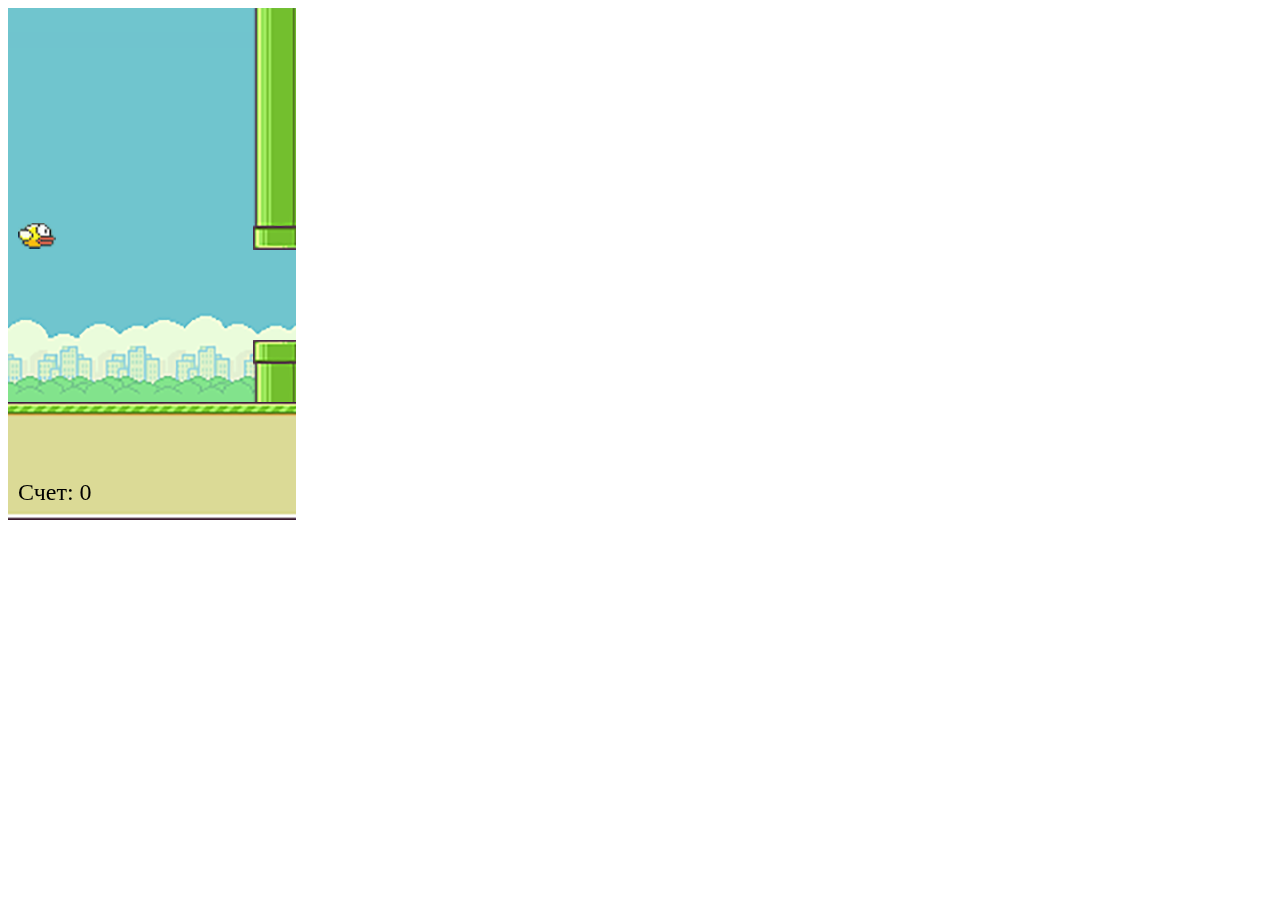
<file: flappy bird/index.html>
<!DOCTYPE html>
<html lang="ru">
<head>
 <meta charset="UTF-8">
 <meta name="viewport" content="width=device-width, initial-scale=1.0">
 <meta http-equiv="X-UA-Compatible" content="ie=edge">
 <title>Flappy Bird!</title>
</head>
<body>

 <canvas id="canvas" width="288" height="512"></canvas>

 <script src="script.js"></script>
</body>
</html>
</file>
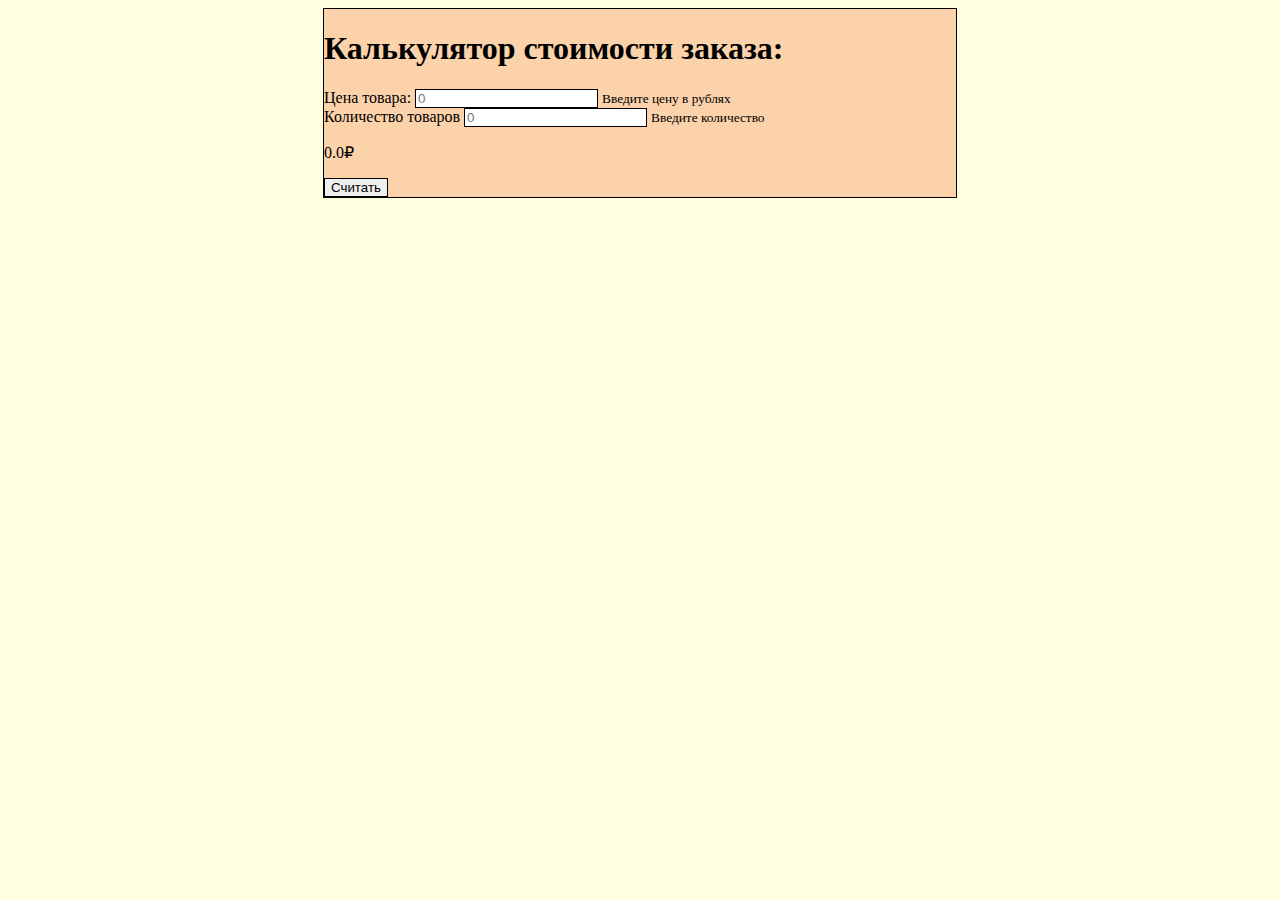
<file: index5.html>
<!DOCTYPE html>
<html lang="en">
<head>
    <meta charset="UTF-8">
    <meta http-equiv="X-UA-Compatible" content="IE=edge">
    <meta name="viewport" content="width=device-width, initial-scale=1.0">
    <title>Калькулятор</title>
    <link href="https://cdn.jsdelivr.net/npm/bootstrap@5.1.0/dist/css/bootstrap.min.css" rel="stylesheet" integrity="sha384-KyZXEAg3QhqLMpG8r+8fhAXLRk2vvoC2f3B09zVXn8CA5QIVfZOJ3BCsw2P0p/We" crossorigin="anonymous">
    <!-- Bootstrap Bundle JS (jsDelivr CDN) -->
    <script defer src="https://cdn.jsdelivr.net/npm/bootstrap@5.1.0/dist/js/bootstrap.bundle.min.js" integrity="sha384-U1DAWAznBHeqEIlVSCgzq+c9gqGAJn5c/t99JyeKa9xxaYpSvHU5awsuZVVFIhvj" crossorigin="anonymous"></script>
    <link rel="stylesheet" href="style5.css">
</head>
<body>
    <selection>
        <div class="main">
            <div class="container pb-3">
            <div class="row">
                <div class="col-lg-12"><h1 class="text-center">Калькулятор стоимости заказа: </h1></div>
            <div class="col-mb-12">
            <form >
                <div class="row mb-3">
                    <div class="form-group col-md-6 col-sm-6">
                        <span class="badge bg-warning" style="margin-bottom: 10px;">Цена товара:</span>
                    <input type="text" class="form-control" id="cena" placeholder="0">
                    <small class="form-text text-mutted">Введите цену в рублях</small>
                </div>
                <div class="form-group col-md-6 col-sm-6">
                    <span class="badge bg-warning" style="margin-bottom:10px;">Количество товаров</span>
                    <input type="text" id="kol" class="form-control" placeholder="0">
                    <small class="form-text text-mutted">Введите количество</small>
                </div>
                </div>
                <div class="row col-12 mb-3">
                    <p style="color: black"><span id="out">0.0</span>₽</p>
                </div>
                <div class="row">
                    <div class="col-mb-2 col-12">
                        <input type="button" name="adress" id="btn" class="btn-block btn btn-success" style="border: 1px solid black;" value="Считать">
                    </div>
                </div>
            </form>
        </div>
    </div>
</div>
</div>
    </selection>   
    <script src="script.js"></script>
</body>
</html>
</file>
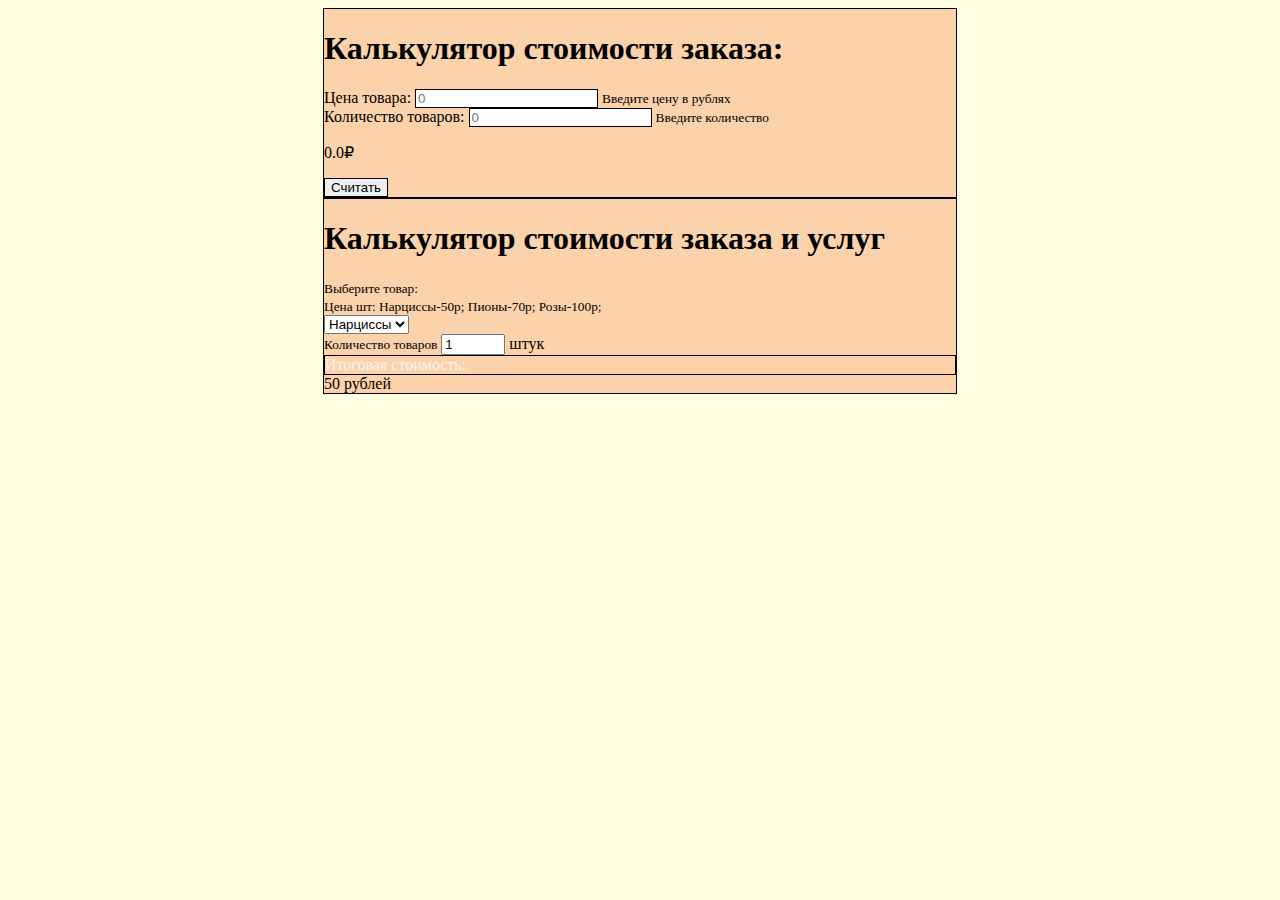
<file: index6.html>
<!DOCTYPE html>
<html lang="en">
<head>
    <meta charset="UTF-8">
    <meta http-equiv="X-UA-Compatible" content="IE=edge">
    <meta name="viewport" content="width=device-width, initial-scale=1.0">
    <title>Калькулятор</title>
    <link href="https://cdn.jsdelivr.net/npm/bootstrap@5.1.0/dist/css/bootstrap.min.css" rel="stylesheet" integrity="sha384-KyZXEAg3QhqLMpG8r+8fhAXLRk2vvoC2f3B09zVXn8CA5QIVfZOJ3BCsw2P0p/We" crossorigin="anonymous">
    <!-- Bootstrap Bundle JS (jsDelivr CDN) -->
    <script defer src="https://cdn.jsdelivr.net/npm/bootstrap@5.1.0/dist/js/bootstrap.bundle.min.js" integrity="sha384-U1DAWAznBHeqEIlVSCgzq+c9gqGAJn5c/t99JyeKa9xxaYpSvHU5awsuZVVFIhvj" crossorigin="anonymous"></script>
    <link rel="stylesheet" href="style6.css">
</head>
<body>
    <selection>
        <div class="main">
            <div class="container pb-3">
            <div class="row">
                <div class="col-lg-12"><h1 class="text-center">Калькулятор стоимости заказа: </h1></div>
            <div class="col-mb-12">
            <form >
                <div class="row mb-3">
                    <div class="form-group col-md-6 col-sm-6">
                        <span class="badge bg-warning" style="margin-bottom: 10px;">Цена товара:</span>
                    <input type="text" class="form-control" id="cena" placeholder="0">
                    <small class="form-text text-mutted">Введите цену в рублях</small>
                </div>
                <div class="form-group col-md-6 col-sm-6">
                    <span class="badge bg-warning" style="margin-bottom:10px;">Количество товаров: </span>
                    <input type="text" id="kol" class="form-control" placeholder="0">
                    <small class="form-text text-mutted">Введите количество</small>
                </div>
                </div>
                <div class="row col-12 mb-3">
                    <p style="color: black"><span id="out">0.0</span>₽</p>
                </div>
                <div class="row">
                    <div class="col-mb-2 col-12">
                        <input type="button" name="adress" id="btn" class="btn-block btn btn-success" style="border: 1px solid black;" value="Считать">
                    </div>
                </div>
            </form>
        </div>
    </div>
</div>
</div>
    </selection> 

    <main>
        <div class="osn mt-4">
            <div class="container pb-3">
            <div class="row"> <div class="col-lg-12"> <h1 class="text-center text-dark">Калькулятор стоимости заказа и услуг</h1> </div> 
            <div class="col-md-12"> 
        <form id="form">
            <div class="form-group col-md-6 col-sm-6">
                <label for="multipleselect" class="badge bg-warning" style=" font-size: smaller">Выберите товар:</label>  
                <div><small class="form-text text-muted">Цена шт: Нарциссы-50р; Пионы-70р; Розы-100р;</small></div>
        <select name="myselect">
        <option value="1">Нарциссы</option>
        <option value="2">Пионы</option>
        <option value="3">Розы</option>
        </select>
       </div>
        <div class="calc-section">
        <label class="checkbox-wrapper title-bold section-title .section-title-vertical-center">
        <span class="badge bg-warning mt-3" style="font-size: smaller">Количество товаров</span>
        <input type="number" min="1" max="200" value="1" id="square-input" class="title__inline input-short" />
        <span class="title__inline">штук</span>
        </label>
        </div>
        
        <div class="calc-section" id="radios">
            <span class="badge bg-warning mt-3" style="font-size: smaller">Выберите дополнительные услуги:</span>
            <div class="form-check">
            <label class="radio-wrapper" data-name="mobile"><input type="radio" class="radio" name="type" value="10"> Изменение длины стебля</label>
        </div>
        <div class="form-check">
            <label class="radio-wrapper" data-name="mobile"><input type="radio" class="radio" name="type" value="50">Красочный декор для каждого цветка </label>
        </div>
        <div class="form-check">
            <label class="radio-wrapper" data-name="mobile"><input type="radio" class="radio" name="type" value="35">Каждый цветок разного цвета</label>
        </div>
        <small class="form-text text-muted">Цена за шт: Стебель-10р; Декор-50р; Цвет-35р;</small>
        </div>
        
        <div class="calc-section" id="checkbox">
            <span class="badge bg-warning mt-3" style="font-size: smaller">Выберите дополнительные опции:</span>
            <div class="form-check"> <label><input type="checkbox" class="checkbox" name="ceiling" value="100"> Удаление шипов</label></div>
            <div class="form-check"> <label><input type="checkbox" class="checkbox" name="ceiling" value="120"> Эффект "После дождя" </label></div>
                <div class="form-check"> <label><input type="checkbox" class="radio" name="ceiling" value="50">Сертификат</label></div>
                <small class="form-text text-muted">Цена за шт: Шипы-100р; Эффект-120р; Сертификат-50р;</small>
           </div>
        
        
        <div class="calc-price">
        <div class="badge bg-success mt-3" style="border: 1px solid black; font-size: medium; color:whitesmoke">Итоговая стоимость:</div>
        <span id="total-price">0</span>
        рублей
        </div>
        
        </form>
            </div>
            </div>
            </div>
        </div>
        </main>

    <script src="script6.js"></script>
</body>
</html>
</file>
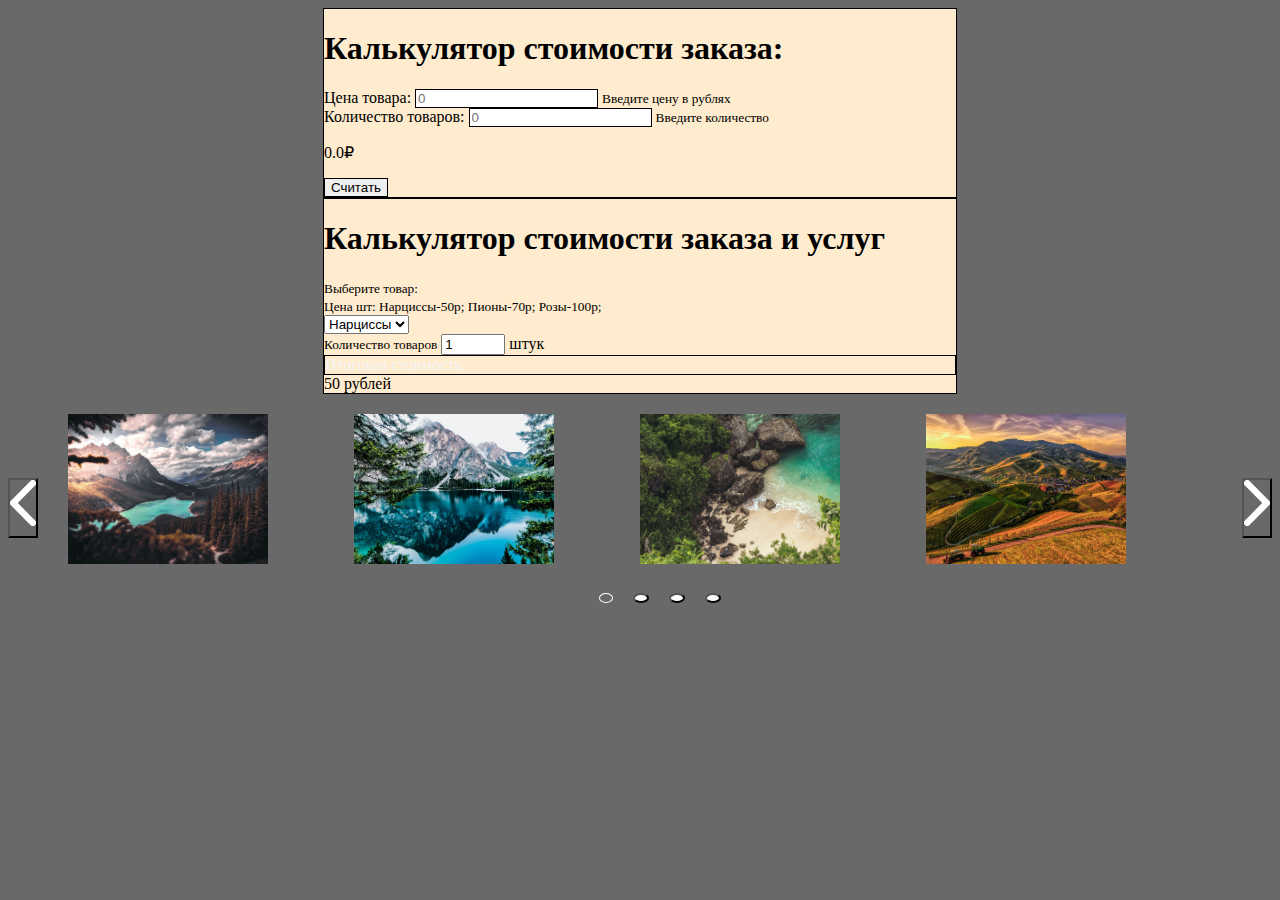
<file: index7.html>
<!DOCTYPE html>
<html lang="en">
<head>
    <meta charset="UTF-8">
    <meta http-equiv="X-UA-Compatible" content="IE=edge">
    <meta name="viewport" content="width=device-width, initial-scale=1.0">
    <title>Калькулятор</title>
    <link href="https://cdn.jsdelivr.net/npm/bootstrap@5.1.0/dist/css/bootstrap.min.css" rel="stylesheet" integrity="sha384-KyZXEAg3QhqLMpG8r+8fhAXLRk2vvoC2f3B09zVXn8CA5QIVfZOJ3BCsw2P0p/We" crossorigin="anonymous">
    <!-- Bootstrap Bundle JS (jsDelivr CDN) -->
    <script defer src="https://cdn.jsdelivr.net/npm/bootstrap@5.1.0/dist/js/bootstrap.bundle.min.js" integrity="sha384-U1DAWAznBHeqEIlVSCgzq+c9gqGAJn5c/t99JyeKa9xxaYpSvHU5awsuZVVFIhvj" crossorigin="anonymous"></script>
    <link rel="stylesheet" href="style7.css">
</head>
<body>
    <selection>
        <div class="main">
            <div class="container pb-3">
            <div class="row">
                <div class="col-lg-12"><h1 class="text-center">Калькулятор стоимости заказа: </h1></div>
            <div class="col-mb-12">
            <form >
                <div class="row mb-3">
                    <div class="form-group col-md-6 col-sm-6">
                        <span class="badge bg-warning" style="margin-bottom: 10px;">Цена товара:</span>
                    <input type="text" class="form-control" id="cena" placeholder="0">
                    <small class="form-text text-mutted">Введите цену в рублях</small>
                </div>
                <div class="form-group col-md-6 col-sm-6">
                    <span class="badge bg-warning" style="margin-bottom:10px;">Количество товаров: </span>
                    <input type="text" id="kol" class="form-control" placeholder="0">
                    <small class="form-text text-mutted">Введите количество</small>
                </div>
                </div>
                <div class="row col-12 mb-3">
                    <p style="color: black"><span id="out">0.0</span>₽</p>
                </div>
                <div class="row">
                    <div class="col-mb-2 col-12">
                        <input type="button" name="adress" id="btn" class="btn-block btn btn-success" style="border: 1px solid black;" value="Считать">
                    </div>
                </div>
            </form>
        </div>
    </div>
</div>
</div>
    </selection> 

    <main>
        <div class="osn mt-4">
            <div class="container pb-3">
            <div class="row"> <div class="col-lg-12"> <h1 class="text-center text-dark">Калькулятор стоимости заказа и услуг</h1> </div> 
            <div class="col-md-12"> 
        <form id="form">
            <div class="form-group col-md-6 col-sm-6">
                <label for="multipleselect" class="badge bg-warning" style=" font-size: smaller">Выберите товар:</label>  
                <div><small class="form-text text-muted">Цена шт: Нарциссы-50р; Пионы-70р; Розы-100р;</small></div>
        <select name="myselect">
        <option value="1">Нарциссы</option>
        <option value="2">Пионы</option>
        <option value="3">Розы</option>
        </select>
       </div>
        <div class="calc-section">
        <label class="checkbox-wrapper title-bold section-title .section-title-vertical-center">
        <span class="badge bg-warning mt-3" style="font-size: smaller">Количество товаров</span>
        <input type="number" min="1" max="200" value="1" id="square-input" class="title__inline input-short" />
        <span class="title__inline">штук</span>
        </label>
        </div>
        
        <div class="calc-section" id="radios">
            <span class="badge bg-warning mt-3" style="font-size: smaller">Выберите дополнительные услуги:</span>
            <div class="form-check">
            <label class="radio-wrapper" data-name="mobile"><input type="radio" class="radio" name="type" value="10"> Изменение длины стебля</label>
        </div>
        <div class="form-check">
            <label class="radio-wrapper" data-name="mobile"><input type="radio" class="radio" name="type" value="50">Красочный декор для каждого цветка </label>
        </div>
        <div class="form-check">
            <label class="radio-wrapper" data-name="mobile"><input type="radio" class="radio" name="type" value="35">Каждый цветок разного цвета</label>
        </div>
        <small class="form-text text-muted">Цена за шт: Стебель-10р; Декор-50р; Цвет-35р;</small>
        </div>
        
        <div class="calc-section" id="checkbox">
            <span class="badge bg-warning mt-3" style="font-size: smaller">Выберите дополнительные опции:</span>
            <div class="form-check"> <label><input type="checkbox" class="checkbox" name="ceiling" value="100"> Удаление шипов</label></div>
            <div class="form-check"> <label><input type="checkbox" class="checkbox" name="ceiling" value="120"> Эффект "После дождя" </label></div>
                <div class="form-check"> <label><input type="checkbox" class="radio" name="ceiling" value="50">Сертификат</label></div>
                <small class="form-text text-muted">Цена за шт: Шипы-100р; Эффект-120р; Сертификат-50р;</small>
           </div>
        
        
        <div class="calc-price">
        <div class="badge bg-success mt-3" style="border: 1px solid black; font-size: medium; color:whitesmoke">Итоговая стоимость:</div>
        <span id="total-price">0</span>
        рублей
        </div>
        
        </form>
            </div>
            </div>
            </div>
        </div>
        </main>
        <div class="wrapper">
            <div class="slider">
                <div class="slider__item">
                    <img src="img/01.jpeg" alt="">
                </div>
                <div class="slider__item">
                    <img src="img/02.jpeg" alt="">
                </div>
                <div class="slider__item">
                    <img src="img/03.jpeg" alt="">
                </div>
                <div class="slider__item">
                    <img src="img/04.jpeg" alt="">
                </div>
                <div class="slider__item">
                    <img src="img/05.jpeg" alt="">
                </div>
                <div class="slider__item">
                    <img src="img/06.jpeg" alt="">
                </div>
                <div class="slider__item">
                    <img src="img/07.jpeg" alt="">
                </div>
                <div class="slider__item">
                    <img src="img/08.jpeg" alt="">
                </div>
                <div class="slider__item">
                    <img src="img/09.jpeg" alt="">
                </div>
                <div class="slider__item">
                    <img src="img/10.jpeg" alt="">
                </div>
                <div class="slider__item">
                    <img src="img/11.jpeg" alt="">
                </div>
                <div class="slider__item">
                    <img src="img/12.jpeg" alt="">
                </div>
                <div class="slider__item">
                    <img src="img/13.jpeg" alt="">
                </div>
                <div class="slider__item">
                    <img src="img/14.jpeg" alt="">
                </div>
                <div class="slider__item">
                    <img src="img/15.jpeg" alt="">
                </div>
                <div class="slider__item">
                    <img src="img/16.jpeg" alt="">
                </div>

            </div>
        </div>
        <!--подключаем jQuery-->
        <script src="https://code.jquery.com/jquery-3.6.0.min.js"></script>
        <!--подключаем слайдер Slick-->
        <script src="slick.min.js"></script>
    <script src="script7.js"></script>
</body>
</html>
</file>
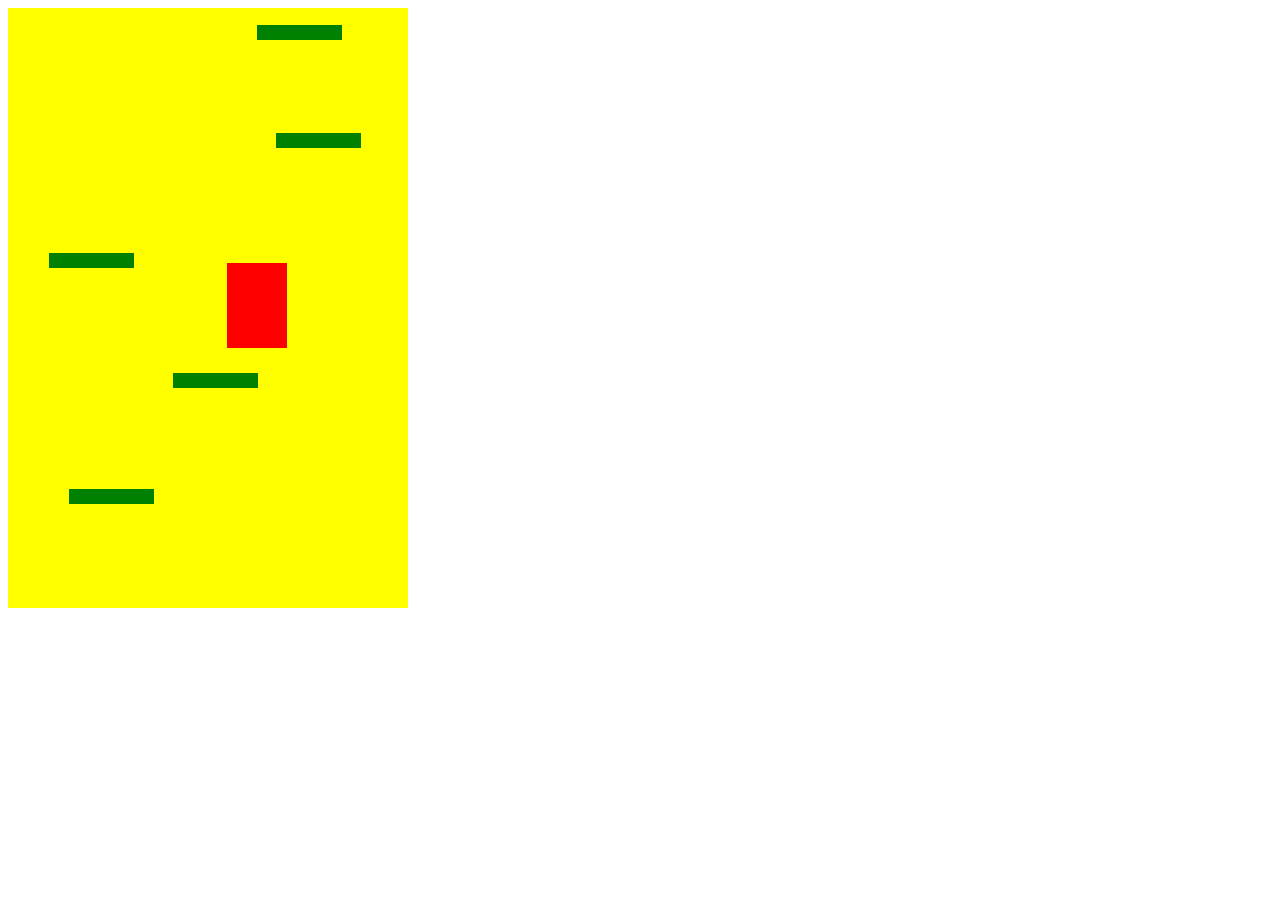
<file: doodlejump/doodlejump.html>
<!DOCTYPE html>
<html lang="ru">
<head>
    <meta charset="UTF-8">
    <meta http-equiv="X-UA-Compatible" content="IE=edge">
    <meta name="viewport" content="width=device-width, initial-scale=1.0">
    <title>Doodle Jump</title>
    <link rel="stylesheet" href="style.css">
</head>
<body>
    <div class="grid"></div>
    <script src="script.js"></script>
</body>
</html>
</file>
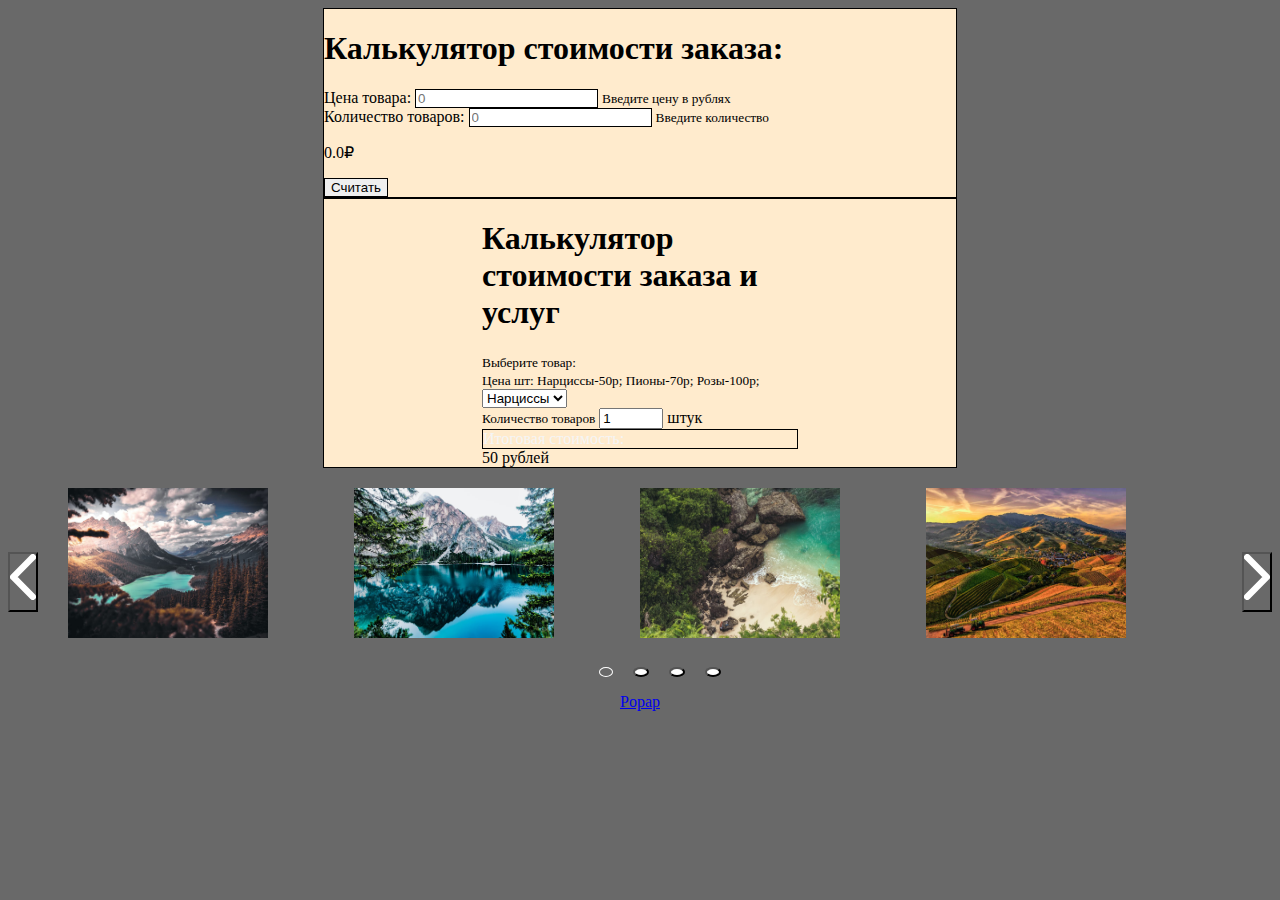
<file: web8/index8.html>
<!DOCTYPE html>
<html lang="en">
<head>
    <meta charset="UTF-8">
    <meta http-equiv="X-UA-Compatible" content="IE=edge">
    <meta name="viewport" content="width=device-width, initial-scale=1.0">
    <title>Калькулятор</title>
    <link href="https://cdn.jsdelivr.net/npm/bootstrap@5.1.0/dist/css/bootstrap.min.css" rel="stylesheet" integrity="sha384-KyZXEAg3QhqLMpG8r+8fhAXLRk2vvoC2f3B09zVXn8CA5QIVfZOJ3BCsw2P0p/We" crossorigin="anonymous">
    <!-- Bootstrap Bundle JS (jsDelivr CDN) -->
    <script defer src="https://cdn.jsdelivr.net/npm/bootstrap@5.1.0/dist/js/bootstrap.bundle.min.js" integrity="sha384-U1DAWAznBHeqEIlVSCgzq+c9gqGAJn5c/t99JyeKa9xxaYpSvHU5awsuZVVFIhvj" crossorigin="anonymous"></script>
    <link rel="stylesheet" href="style8.css">
</head>
<body>
    <selection>
        <div class="main">
            <div class="container pb-3">
            <div class="row">
                <div class="col-lg-12"><h1 class="text-center">Калькулятор стоимости заказа: </h1></div>
            <div class="col-mb-12">
            <form >
                <div class="row mb-3">
                    <div class="form-group col-md-6 col-sm-6">
                        <span class="badge bg-warning" style="margin-bottom: 10px;">Цена товара:</span>
                    <input type="text" class="form-control" id="cena" placeholder="0">
                    <small class="form-text text-mutted">Введите цену в рублях</small>
                </div>
                <div class="form-group col-md-6 col-sm-6">
                    <span class="badge bg-warning" style="margin-bottom:10px;">Количество товаров: </span>
                    <input type="text" id="kol" class="form-control" placeholder="0">
                    <small class="form-text text-mutted">Введите количество</small>
                </div>
                </div>
                <div class="row col-12 mb-3">
                    <p style="color: black"><span id="out">0.0</span>₽</p>
                </div>
                <div class="row">
                    <div class="col-mb-2 col-12">
                        <input type="button" name="adress" id="btn" class="btn-block btn btn-success" style="border: 1px solid black;" value="Считать">
                    </div>
                </div>
            </form>
        </div>
    </div>
</div>
</div>
    </selection> 

    <main>
        <div class="osn mt-4">
            <div class="container pb-3">
            <div class="row"> <div class="col-lg-12"> <h1 class="text-center text-dark">Калькулятор стоимости заказа и услуг</h1> </div> 
            <div class="col-md-12"> 
        <form id="form">
            <div class="form-group col-md-6 col-sm-6">
                <label for="multipleselect" class="badge bg-warning" style=" font-size: smaller">Выберите товар:</label>  
                <div><small class="form-text text-muted">Цена шт: Нарциссы-50р; Пионы-70р; Розы-100р;</small></div>
        <select name="myselect">
        <option value="1">Нарциссы</option>
        <option value="2">Пионы</option>
        <option value="3">Розы</option>
        </select>
       </div>
        <div class="calc-section">
        <label class="checkbox-wrapper title-bold section-title .section-title-vertical-center">
        <span class="badge bg-warning mt-3" style="font-size: smaller">Количество товаров</span>
        <input type="number" min="1" max="200" value="1" id="square-input" class="title__inline input-short" />
        <span class="title__inline">штук</span>
        </label>
        </div>
        
        <div class="calc-section" id="radios">
            <span class="badge bg-warning mt-3" style="font-size: smaller">Выберите дополнительные услуги:</span>
            <div class="form-check">
            <label class="radio-wrapper" data-name="mobile"><input type="radio" class="radio" name="type" value="10"> Изменение длины стебля</label>
        </div>
        <div class="form-check">
            <label class="radio-wrapper" data-name="mobile"><input type="radio" class="radio" name="type" value="50">Красочный декор для каждого цветка </label>
        </div>
        <div class="form-check">
            <label class="radio-wrapper" data-name="mobile"><input type="radio" class="radio" name="type" value="35">Каждый цветок разного цвета</label>
        </div>
        <small class="form-text text-muted">Цена за шт: Стебель-10р; Декор-50р; Цвет-35р;</small>
        </div>
        
        <div class="calc-section" id="checkbox">
            <span class="badge bg-warning mt-3" style="font-size: smaller">Выберите дополнительные опции:</span>
            <div class="form-check"> <label><input type="checkbox" class="checkbox" name="ceiling" value="100"> Удаление шипов</label></div>
            <div class="form-check"> <label><input type="checkbox" class="checkbox" name="ceiling" value="120"> Эффект "После дождя" </label></div>
                <div class="form-check"> <label><input type="checkbox" class="radio" name="ceiling" value="50">Сертификат</label></div>
                <small class="form-text text-muted">Цена за шт: Шипы-100р; Эффект-120р; Сертификат-50р;</small>
           </div>
        
        
        <div class="calc-price">
        <div class="badge bg-success mt-3" style="border: 1px solid black; font-size: medium; color:whitesmoke">Итоговая стоимость:</div>
        <span id="total-price">0</span>
        рублей
        </div>
        
        </form>
            </div>
            </div>
            </div>
        </div>
        </main>
        <div class="wrapper">
            <div class="slider">
                <div class="slider__item">
                    <img src="img/01.jpeg" alt="">
                </div>
                <div class="slider__item">
                    <img src="img/02.jpeg" alt="">
                </div>
                <div class="slider__item">
                    <img src="img/03.jpeg" alt="">
                </div>
                <div class="slider__item">
                    <img src="img/04.jpeg" alt="">
                </div>
                <div class="slider__item">
                    <img src="img/05.jpeg" alt="">
                </div>
                <div class="slider__item">
                    <img src="img/06.jpeg" alt="">
                </div>
                <div class="slider__item">
                    <img src="img/07.jpeg" alt="">
                </div>
                <div class="slider__item">
                    <img src="img/08.jpeg" alt="">
                </div>
                <div class="slider__item">
                    <img src="img/09.jpeg" alt="">
                </div>
                <div class="slider__item">
                    <img src="img/10.jpeg" alt="">
                </div>
                <div class="slider__item">
                    <img src="img/11.jpeg" alt="">
                </div>
                <div class="slider__item">
                    <img src="img/12.jpeg" alt="">
                </div>
                <div class="slider__item">
                    <img src="img/13.jpeg" alt="">
                </div>
                <div class="slider__item">
                    <img src="img/14.jpeg" alt="">
                </div>
                <div class="slider__item">
                    <img src="img/15.jpeg" alt="">
                </div>
                <div class="slider__item">
                    <img src="img/16.jpeg" alt="">
                </div>

            </div>
            <div class="wrapper">
                <div style="text-align: center;" > <a role="button" href="#popup" class="header_phone popup-link btn btn-success" id = "for-popup-form">Popap</a></div>
                <div class="popup-overlay" id = "popup">
                  <div class="popWindow popup-main-window">
                  <div class="close-btn">&times;</div>
                  
                  <div class="row my-4">
                  <h2 class="form-text">Отправка данных на почту</h2>
                  </div>
                  <form method="POST" class="row mx-5 my-2 gy-1 popup-form">
                    <div class="form_item form-group">
                        <label for="formName" style="color: black;">Имя:</label>
                        <input type="text" class="form_input _req form-control w-75 shadow bg-white rounded" name = "popup-name" id="formName" placeholder="Enter Username" required>
                        <small class="form-text text-muted">Введите ваше имя</small>
                        </div>
                        <div class="form_item form-group">
                            <label for="formEmail" style="color: black;">E-mail:</label>
                            <input type="email" class="form_input _req _email form-control w-75 shadow bg-white rounded" id="formEmail" name = "popup-email" required placeholder="Enter E-mail:" >
                            <small class="form-text text-muted">Введите один из следующих email: mail.ru,.com,.yandex</small>
                            </div>   
                            <div class="form_item form-group w-75">
                                <label for="formMessage" style="color: black;">Сообщение:</label>
                                <textarea id="formMessage" id="formMessage" name="popup-message" class="form_input _req form-control shadow bg-white rounded"  id="form">
                                </textarea>
                                <small class="form-text text-muted">Необязательное поле</small>
                                </div>
                                <div class="form-check">
                                    <label id="soglasie " class="checkbox_label form-check-label">С контрактом ознакомлен(а)  </label>
                                    <input for="soglasie" checked type="checkbox" name="popup-checkbox" class="checkbox_input form-check-input" style="color: black;">           
                                    </div>
                  <label class = "col-12"><input type = "submit" name = "popup-submit" class = "popup-submit"></label>
                  </form>
                  </div>
                  <br>
                  <div class="popWindow thank-you-window">
                  <div class="close-btn">&times;</div>
                  <br><br>
                  <p class = "thank-you-message">
                  Ваше cообщение отправлено!
                  </p>
                  </div>
                  </div>
                </div>
                </div>
        </div>
        <script src="https://code.jquery.com/jquery-3.6.0.slim.js" integrity="sha256-HwWONEZrpuoh951cQD1ov2HUK5zA5DwJ1DNUXaM6FsY=" crossorigin="anonymous"></script>
<script src="https://ajax.googleapis.com/ajax/libs/jquery/3.6.0/jquery.min.js"></script>
        <!--подключаем jQuery-->
        <script src="https://code.jquery.com/jquery-3.6.0.min.js"></script>
        <!--подключаем слайдер Slick-->
        <script src="slick.min.js"></script>
    <script src="script8.js"></script>
</body>
</html>
</file>
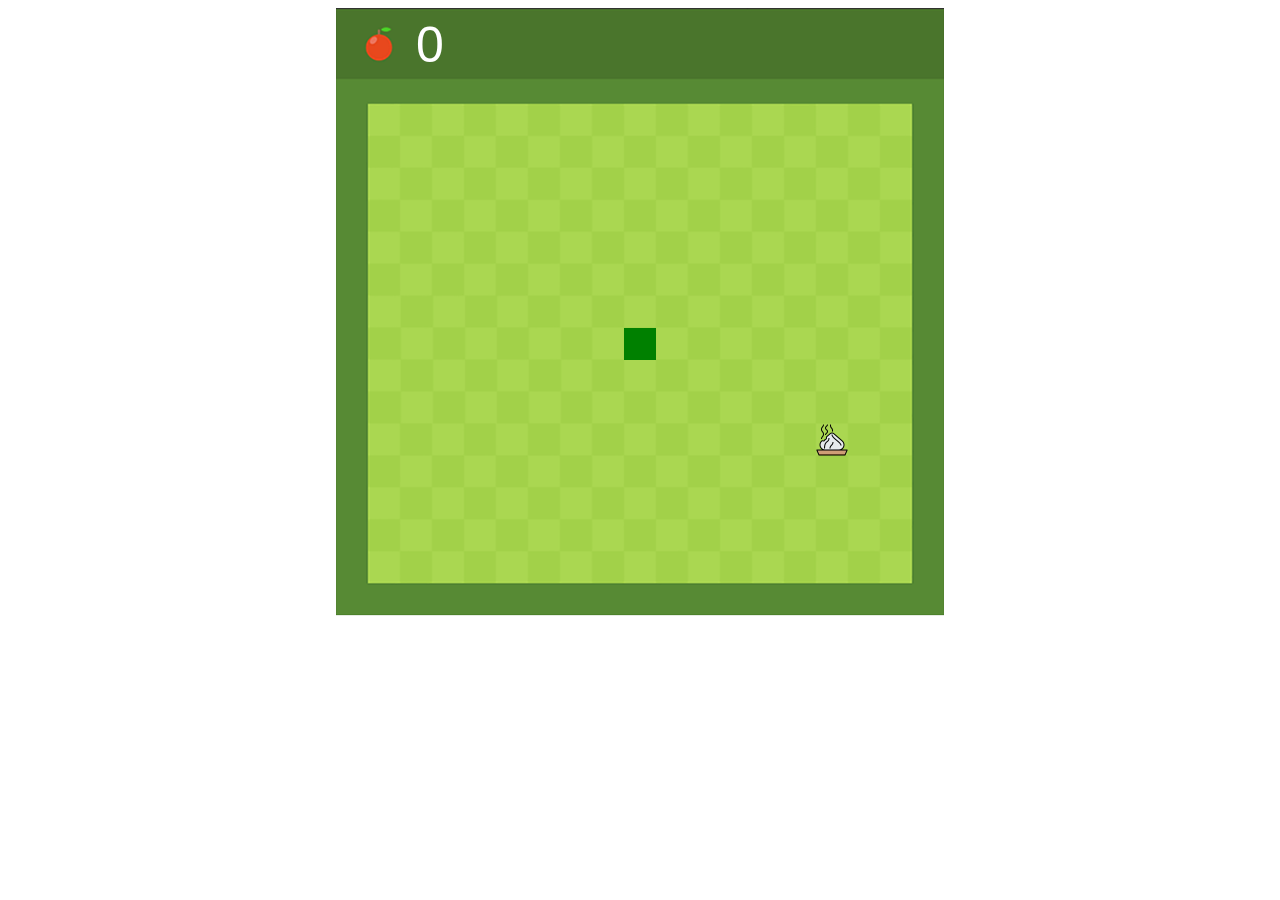
<file: змейка/snake.html>
<!DOCTYPE html>
<html lang="en">
<head>
    <meta charset="UTF-8">
    <meta http-equiv="X-UA-Compatible" content="IE=edge">
    <meta name="viewport" content="width=device-width, initial-scale=1.0">
    <title>Змейка</title>
    <link rel="stylesheet" href="style.css">
</head>
<body>
    <canvas id="game" width="608" height="608"></canvas>
    <script src="script.js"></script>
</body>
</html>
</file>
<file: style5.css>
.main{
    margin-top: 10px;
    background-color: rgb(252, 210, 170);
    width: 50%;
    border: 1px solid black;
    margin: auto;
}
#cena,#kol{
    border: 1px solid black;
}
body{
    background-color: #FFFFE0;
}
</file>
<file: style6.css>
.main{
    margin-top: 10px;
    background-color: rgb(252, 210, 170);
    width: 50%;
    border: 1px solid black;
    margin: auto;
}
#cena,#kol{
    border: 1px solid black;
}
body{
    background-color: #FFFFE0;
}
main{
    margin-top: 10px;
    background-color: rgb(252, 210, 170);
    width: 50%;
    border: 1px solid black;
    margin: auto;
}
</file>
<file: style7.css>
.main{
    margin-top: 10px;
    background-color: #FFEBCD;
    width: 50%;
    border: 1px solid black;
    margin: auto;
}
#cena,#kol{
    border: 1px solid black;
}
body{
    background-color: #696969;
}
main{
    margin-top: 10px;
    background-color: #FFEBCD;
    width: 50%;
    border: 1px solid black;
    margin: auto;
}


.slick-list {
    overflow: hidden;
}
.slick-track{
    display: flex;
    align-items: flex-start;
}
.slider{
    margin-top: 20px;
    position: relative;
    padding: 0px 60px;
}
.slider .slick-arrow{
   position: absolute;
   top: 50%; 
   margin: -30px 0px 0px 0px;
   z-index: 10;
   font-size: 0;
   width: 30px;
   height: 60px;
}
.slider .slick-arrow.slick-prev{
    left: 0;
    background: url('img/sl-arrow_l.svg') 0 0 / 100% no-repeat;
}
.slider .slick-arrow.slick-next{
    right: 0;
    background: url('img/sl-arrow_r.svg') 0 0 / 100% no-repeat;
}
.slider .slick-dots{
    display: flex;
    align-items: center;
    justify-content: center;
}
.slider .slick-dots li{
    list-style: none;
    margin: 0px 10px;
}
.slider .slick-dots button{
    font-size: 0;
    width: 10px;
    height: 10px;
    background-color: #fff;
    border-radius: 50%;
}
.slider .slick-dots li.slick-active button{
    background-color: transparent;
    border: 1px solid #fff;
}
img{
    width: 200px;
    height: 150px;
}
</file>
<file: doodlejump/style.css>
.grid{
    width: 400px;
    height: 600px;
    background:yellow;
    position: relative;
    font-size: 200px;
    text-align: center;
}

.doodler{
    width: 60px;
    height: 85px;
    background-color: red;
    position: absolute;
}

.platform{
    width: 85px;
    height: 15px;
    background-color:green;
    position: absolute;
}
</file>
<file: web8/style8.css>
.main{
    margin-top: 10px;
    background-color: #FFEBCD;
    width: 50%;
    border: 1px solid black;
    margin: auto;
}
#cena,#kol{
    border: 1px solid black;
}
body{
    background-color: #696969;
}
main{
    margin-top: 10px;
    background-color: #FFEBCD;
    width: 50%;
    border: 1px solid black;
    margin: auto;
}


.slick-list {
    overflow: hidden;
}
.slick-track{
    display: flex;
    align-items: flex-start;
}
.slider{
    margin-top: 20px;
    position: relative;
    padding: 0px 60px;
}
.slider .slick-arrow{
   position: absolute;
   top: 50%; 
   margin: -30px 0px 0px 0px;
   z-index: 10;
   font-size: 0;
   width: 30px;
   height: 60px;
}
.slider .slick-arrow.slick-prev{
    left: 0;
    background: url('img/sl-arrow_l.svg') 0 0 / 100% no-repeat;
}
.slider .slick-arrow.slick-next{
    right: 0;
    background: url('img/sl-arrow_r.svg') 0 0 / 100% no-repeat;
}
.slider .slick-dots{
    display: flex;
    align-items: center;
    justify-content: center;
}
.slider .slick-dots li{
    list-style: none;
    margin: 0px 10px;
}
.slider .slick-dots button{
    font-size: 0;
    width: 10px;
    height: 10px;
    background-color: #fff;
    border-radius: 50%;
}
.slider .slick-dots li.slick-active button{
    background-color: transparent;
    border: 1px solid #fff;
}
img{
    width: 200px;
    height: 150px;
}


.form-text{
    margin-top: 15px;
}
.popup-submit{
    width: 100%;
    display:flex;
    justify-content: center;
    align-items: center;
    min-height: 60px;
    text-transform: uppercase;
    letter-spacing: 2px;
    font-weight: 700;
    cursor: pointer;
    border-radius: 20px;
    box-shadow: 0 5px 0 rgb(39, 61, 42);
    transition: background-color 0.5s ease 0s; 
    background-color: rgb(112, 172, 115);
    margin-top: 10px;
}
.popup-overlay{
	display: none;
	position: fixed;
	left: 0;
	right: 0;
	top: 0;
	bottom: 0;
	background-color: rgba(182, 175, 134, 0.781);
	z-index: 100;
	}
	.popWindow{
	display: none;
	margin: auto;
	max-width: 720px;
	padding-bottom: 20px;
	margin-top: 40px;
	left:50%;
	box-shadow: 0 0 30px rgba(70, 47, 46, 0.788);
	background-color: #FFEBCD;
    border-radius: 5px;
	}
	.popWindow h2{
	color: black;
	font-size: 30px;
	text-align: center;
	z-index: 10;
	position: relative;
	}
	.close-btn{
	float:right;
	font-size: 30px;
	line-height: 20px;
	cursor: pointer;
	color: rgb(34, 34, 34);
	padding: 10px;
	}
	.thank-you-window{
	display: none;
	height: 100px;
	width: 400px;
    padding-bottom: 5px;
    text-align: center;
    align-items: center;
    margin-top: 0px;
	box-shadow: 0 0 30px rgba(18, 70, 25, 0.986);
	background-color: rgb(140, 240, 47);
	position:absolute;
	}
	.thank-you-message{
	font-size: 25px;
    color: #fff;
	}
@media screen and (min-width: 700px) and (orientation: landscape) {
    .osn{
     width: 50%; 
     margin: auto;
    }
    .btnf{
        padding-left: 120px;
    }
    .form_button{
        width: 70%;
    }
 }
</file>
<file: змейка/style.css>
canvas{
    display: block;
    margin: 0 auto;
}
</file>
